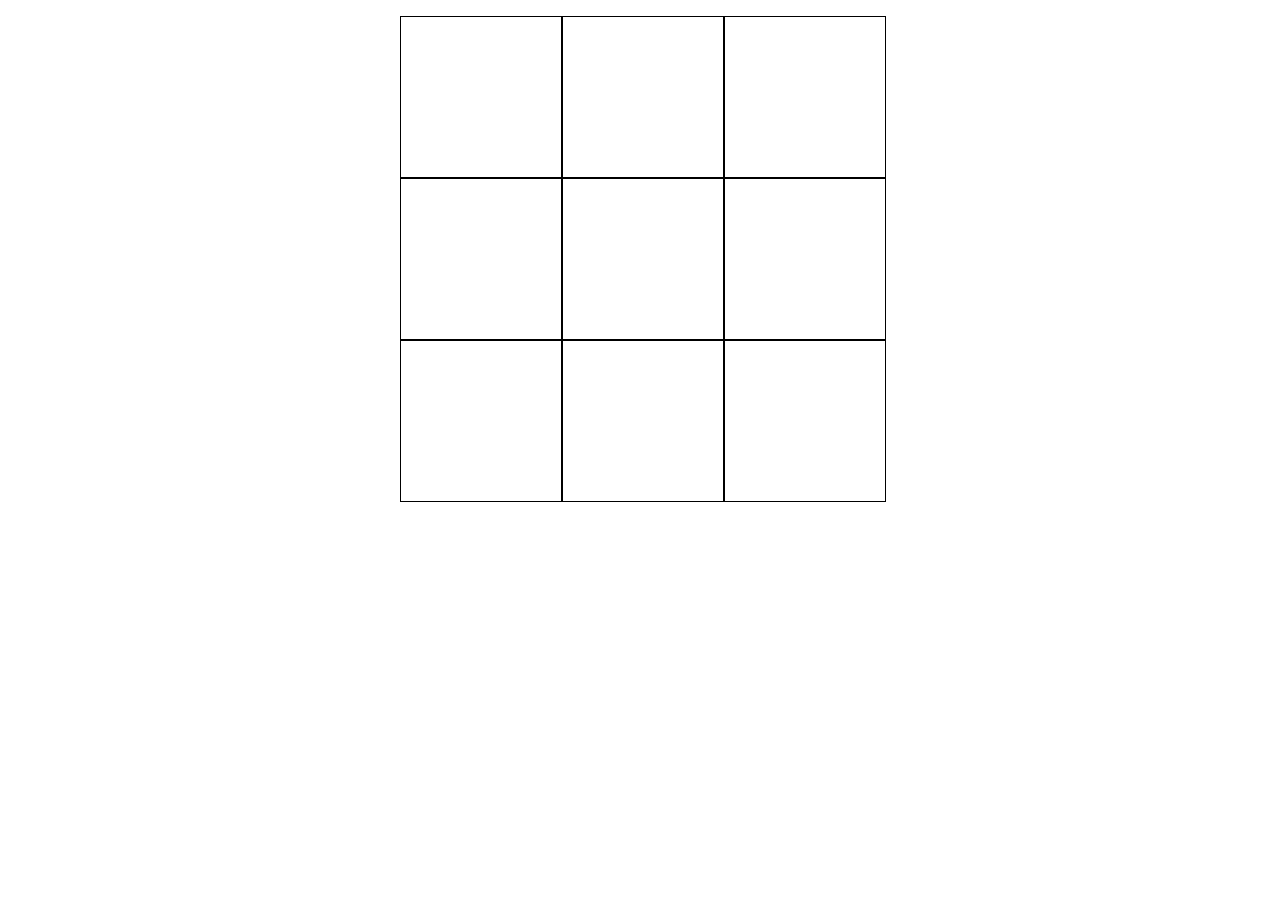
<file: index.html>
<!DOCTYPE html>
<html lang="en">

<head>
    <meta charset="UTF-8">
    <meta name="viewport" content="width=device-width, initial-scale=1.0">
    <link rel="stylesheet" href="style.css">
    <title>Document</title>
</head>

<body>
    <div class="container">
        <div class="cell"data-row ="0" data-col="0"></div>
        <div class="cell"data-row ="0" data-col="1"></div>
        <div class="cell"data-row ="0" data-col="2"></div>
        <div class="cell"data-row ="1" data-col="0"></div>
        <div class="cell"data-row ="1" data-col="1"></div>
        <div class="cell"data-row ="1" data-col="2"></div>
        <div class="cell"data-row ="2" data-col="0"></div>
        <div class="cell"data-row ="2" data-col="1"></div>
        <div class="cell"data-row ="2" data-col="2"></div>
    </div>
    <script src="app.js"></script>
</body>

</html>
</file>
<file: style.css>
.container {
    margin: auto;
    margin-top: 1em;
    width: 30em;
    height: 30em;
    display: grid;
    grid-template-columns: repeat(3, 1fr);
    grid-template-rows: repeat(3, 1fr);
}

.cell {
    width: 1em;
    height: 1em;
    border: 1px solid black;
    text-align: center;
    font-size: 10em;
}
</file>
